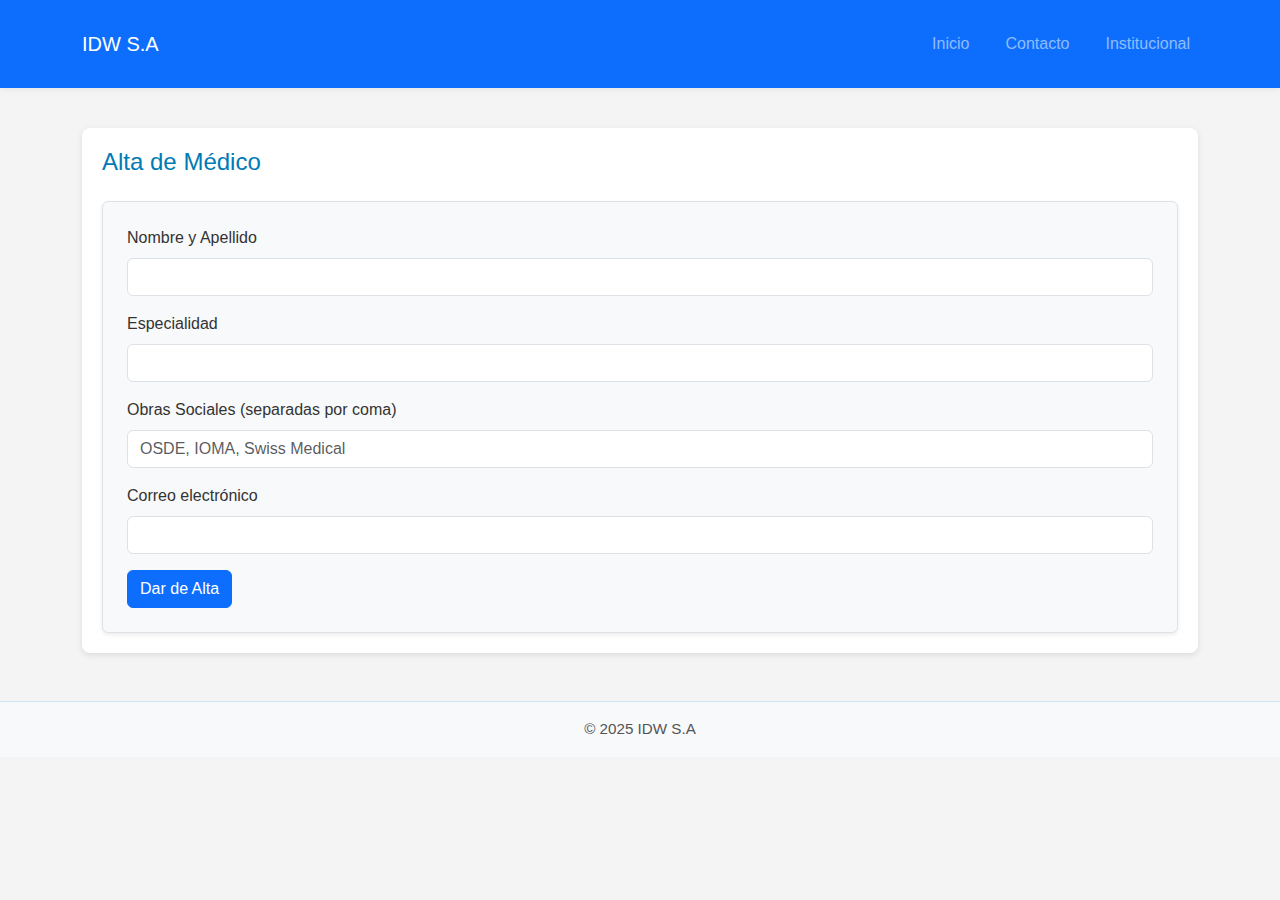
<file: altaMedico.html>
<!DOCTYPE html>
<html lang="es">

<head>
    <meta charset="UTF-8">
    <meta name="viewport" content="width=device-width, initial-scale=1.0">
    <title>Alta de Médicos - IDW S.A</title>
    <!-- Bootstrap CSS -->
    <link href="https://cdn.jsdelivr.net/npm/bootstrap@5.3.2/dist/css/bootstrap.min.css" rel="stylesheet">
    <!-- Tu CSS personalizado (opcional) -->
    <link rel="stylesheet" href="css/estilos.css" type="text/css">
</head>

<body>
    <!-- HEADER igual que el index -->
    <header class="bg-primary text-white py-3 mb-4">
        <div class="container">
            <nav class="navbar navbar-expand-lg navbar-dark">
                <a class="navbar-brand" href="#">IDW S.A</a>
                <button class="navbar-toggler" type="button" data-bs-toggle="collapse" data-bs-target="#navbarNav"
                    aria-controls="navbarNav" aria-expanded="false" aria-label="Toggle navigation">
                    <span class="navbar-toggler-icon"></span>
                </button>
                <div class="collapse navbar-collapse mt-2 mt-lg-0" id="navbarNav">
                    <ul class="navbar-nav ms-auto">
                        <li class="nav-item">
                            <a href="index.html" class="nav-link">Inicio</a>
                        </li>
                        <li class="nav-item">
                            <a href="contacto.html" class="nav-link">Contacto</a>
                        </li>
                        <li class="nav-item">
                            <a href="institucional.html" class="nav-link">Institucional</a>
                        </li>
                    </ul>
                </div>
            </nav>
        </div>
    </header>

    <!-- FORMULARIO DE ALTA DE MÉDICOS -->
    <main class="container">
        <section class="mb-5">
            <h2 class="mb-4">Alta de Médico</h2>
            <form id="formAltaMedico" class="border rounded p-4 bg-light shadow-sm">
                <div class="mb-3">
                    <label for="nombre" class="form-label">Nombre y Apellido</label>
                    <input type="text" class="form-control" id="nombre" required>
                </div>
                <div class="mb-3">
                    <label for="especialidad" class="form-label">Especialidad</label>
                    <input type="text" class="form-control" id="especialidad" required>
                </div>
                <div class="mb-3">
                    <label for="obrasocial" class="form-label">Obras Sociales (separadas por coma)</label>
                    <input type="text" class="form-control" id="obrasocial" placeholder="OSDE, IOMA, Swiss Medical" required>
                </div>
                <div class="mb-3">
                    <label for="email" class="form-label">Correo electrónico</label>
                    <input type="email" class="form-control" id="email" required>
                </div>
                <button type="submit" class="btn btn-primary">Dar de Alta</button>
            </form>
        </section>
    </main>

    <footer class="bg-light text-center py-3 mt-5">
        <p class="mb-0">© 2025 IDW S.A</p>
    </footer>

    <!-- Bootstrap JS -->
    <script src="https://cdn.jsdelivr.net/npm/bootstrap@5.3.2/dist/js/bootstrap.bundle.min.js"></script>
    <!-- Script propio -->
    <script src="js/altaMedico.js"></script>
</body>
</html>
</file>
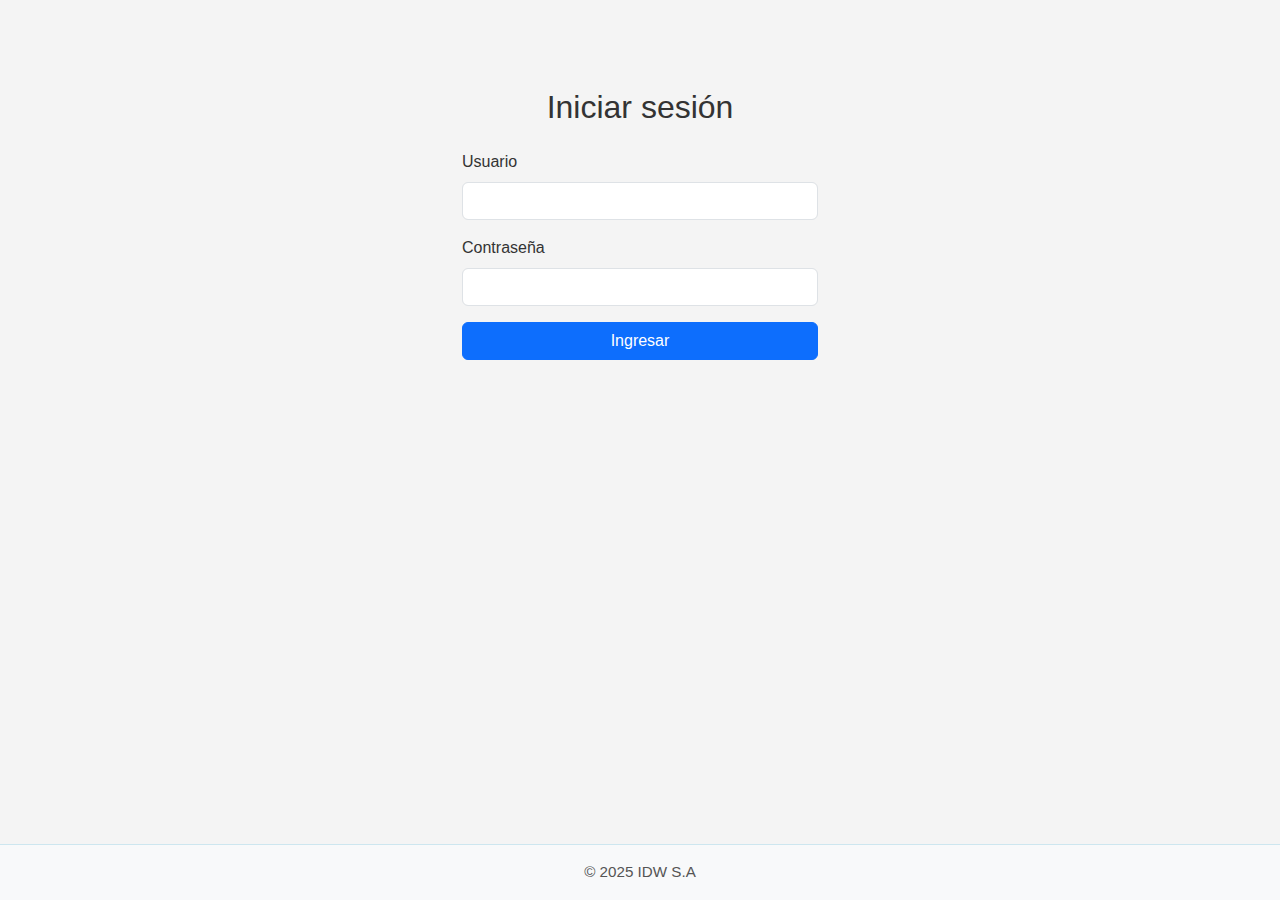
<file: login.html>
<!DOCTYPE html>
<html lang="es">
<head>
    <meta charset="UTF-8">
    <meta name="viewport" content="width=device-width, initial-scale=1.0">
    <title>Login - IDW S.A</title>
    <link href="https://cdn.jsdelivr.net/npm/bootstrap@5.3.2/dist/css/bootstrap.min.css" rel="stylesheet">
    <!-- Estilos propios si los tenés -->
    <link rel="stylesheet" href="css/estilos.css" type="text/css">
</head>
<body class="min-vh-100 d-flex flex-column">
    <main class="container py-5 flex-grow-1">
        <h2 class="mb-4 text-center">Iniciar sesión</h2>
        <form id="formLogin" class="row justify-content-center">
            <div class="col-md-6 col-lg-4">
                <div class="mb-3">
                    <label for="usuario" class="form-label">Usuario</label>
                    <input type="text" id="usuario" class="form-control" required>
                </div>
                <div class="mb-3">
                    <label for="clave" class="form-label">Contraseña</label>
                    <input type="password" id="clave" class="form-control" required>
                </div>
                <button type="submit" class="btn btn-primary w-100">Ingresar</button>
            </div>
        </form>
        <div id="mensaje" class="row justify-content-center mt-3"></div>
    </main>

    <!-- FOOTER al pie, igual al index -->
    <footer class="bg-light text-center py-3 mt-auto">
        <p class="mb-0">© 2025 IDW S.A</p>
    </footer>

    <script src="https://cdn.jsdelivr.net/npm/bootstrap@5.3.2/dist/js/bootstrap.bundle.min.js"></script>
    <script src="config/usuarios.js"></script>
    <script src="js/login.js"></script>
</body>
</html>
</file>
<file: css/estilos.css>
body {
    font-family: Arial, Helvetica, sans-serif;
    background: #f4f4f4;
    margin: 0;   
    color: #333; 
}

header {
    background: #007bb5;
    color: #fff;
    padding: 20px 0 10px 0;
    text-align: center;
    box-shadow: 0 2px 6px rgba(0, 0, 0, 0.06);
}

header h1 {
    margin: 0 0 10px 0;
    font-size: 2em;
}

nav ul {
    list-style: none;
    padding: 0;
    margin: 0 0 5px 0;
    display: flex; 
    justify-content: center;
    gap: 20px;
}

nav ul li {
    display:inline;
}

nav ul a {
    color: #fff;
    font-weight: 500;
    text-decoration: none;
    transition: text-decoration 0.2s, color 0.2s;
}

nav ul a:hover{
    text-decoration: underline;
    color:aqua;
}
/* cuerpo de el sitio */
main {
    max-width: 700px;
    margin: 40px auto 0 auto;
    padding: 0 15px;
}
section{
    background: #fff;
    padding: 20px;
    margin-bottom: 20px;
    box-shadow: 0 2px 6px rgba(0, 0, 0, 0.1);
    border-radius: 8px;
}

section h2 {
    margin-top: 0;
    color: #007bb5;
    font-size: 1.5em;
    margin-bottom: 18px;
}

.obraSocial{
    display: flex;
    flex-wrap: wrap;
    gap: 10px;
    list-style: none;
    padding: 0;
    margin: 0 0 15px 0;
}

.obraSocial li {
    background: #007bb5;
    border: 1px solid #002b3f;
    border-radius: 5px;
    padding: 6px 12px;
    color: #f4f4f4;
    font-weight: 400;
}
.catalogo {
    background: none;
    padding: 0;
    margin-bottom: 0;
    box-shadow: none;
    border-radius: 0px;
}
.medicos{
    display: grid;
    grid-template-columns: repeat(3, 1fr);
    gap: 25px;
    max-width: 1000px;
    padding: 20px 0;
}
.medicos > div {
    background: #fff;
    border: 1px solid #88cbeb;
    border-radius: 8px;
    padding: 18px 22px;
    box-sizing: border-box;
    box-shadow: 0 2px 8px rgba(0, 0, 0, 0.06);
}
.medicos h3 {
    margin-top: 0;
    color: #002b3f;
    font-size: 1.1em;
}

footer {
  background: #f5f2f2;     
  padding: 18px 0;          
  text-align: center;       
  color: #555;              
  margin-top: 40px;         
  font-size: 0.95em;       
  border-top: 1px solid #cde6ef; 
}
</file>
